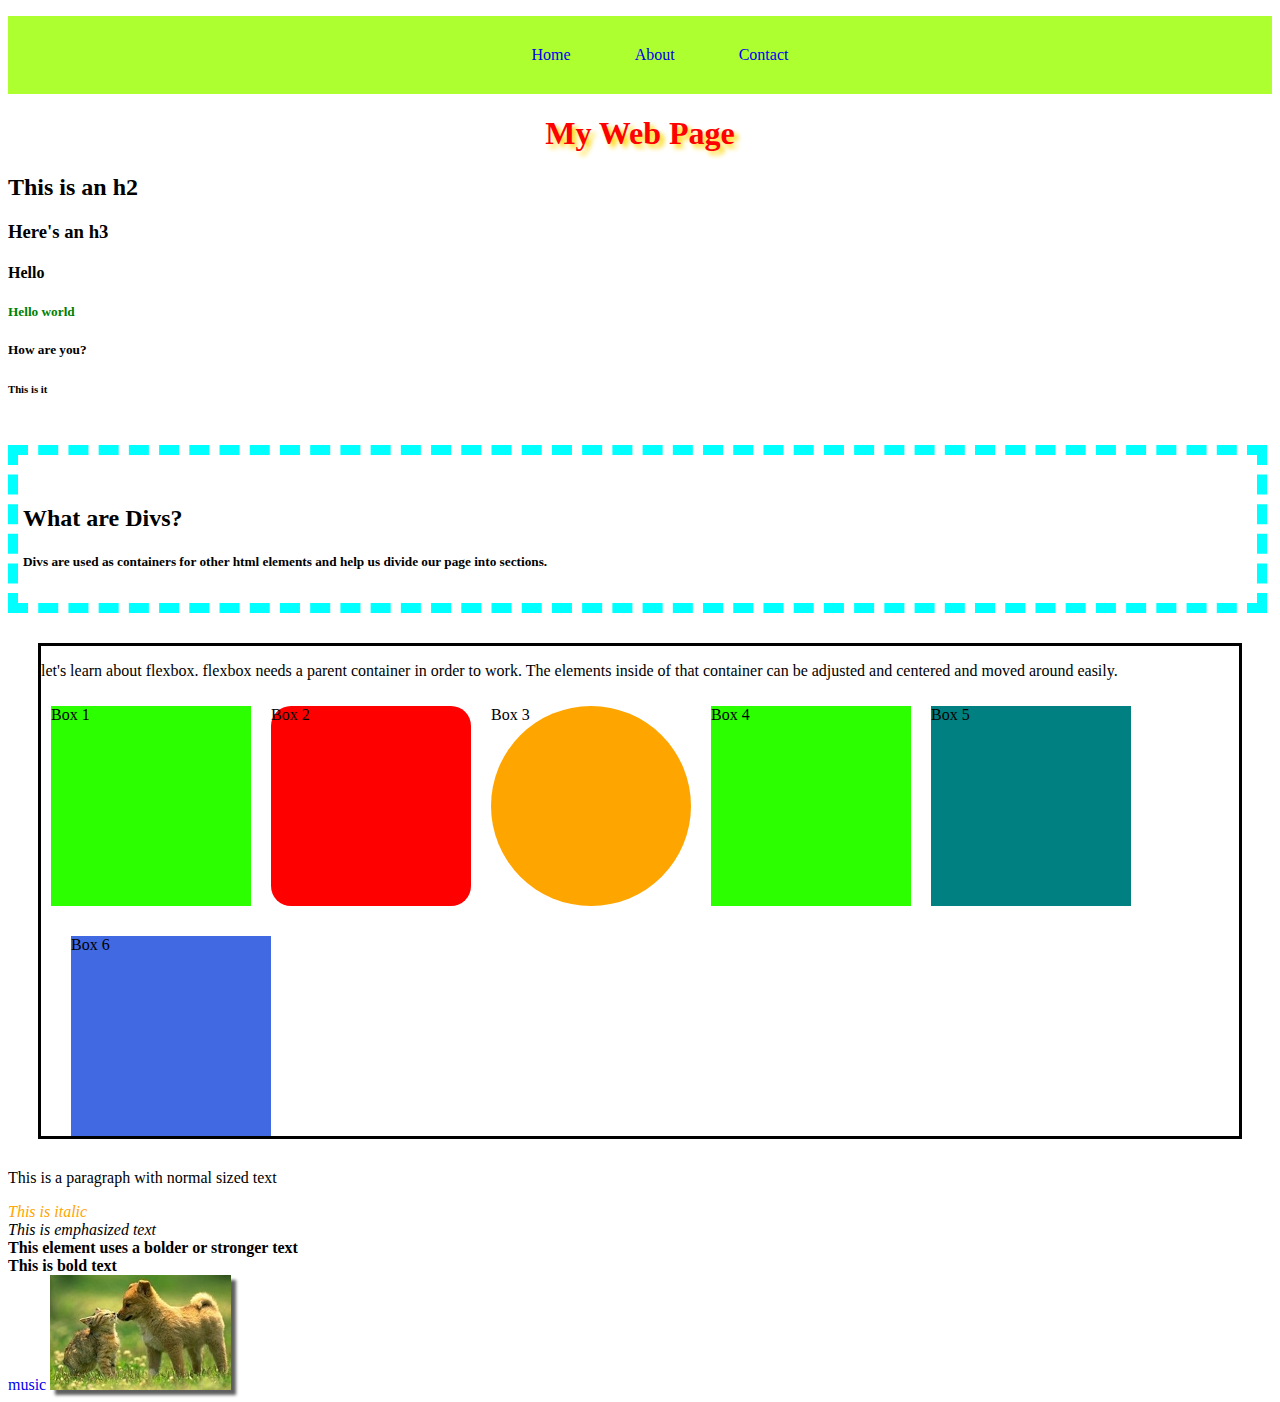
<file: Index.html>
<!DOCTYPE html>
<html lang="en">
<head>
    <meta charset="UTF-8">
    <meta name="viewport" content="width=device-width, initial-scale=1.0">
    <title>Coding Practice</title>
    <link rel="stylesheet" href="style.css">
</head>
<body>

    <header>
     <nav>
        <ul>
            <a href="Index.html"><li>Home</li></a>
            <a href="About.html"><li>About</li></a>
            <a href="Contact.html"><li>Contact</li></a>
        </ul>
     </nav>
    </header>

    <h1 class="title">My Web Page</h1>
    <h2>This is an h2</h2>
    <h3>Here's an h3</h3>
    <h4>Hello</h4>
    <h5 class="greeting">Hello world</h5>
    <h5>How are you?</h5>
    <h6>This is it</h6>

    <div class="container">
        <h2>What are Divs?</h2>
        <h5>Divs are used as containers for other html
            elements and help us divide our page into sections.
        </h5>
    </div>
    <div class="flex"><p>
        let's learn about flexbox. flexbox needs a parent
        container in order to work. The elements inside of
        that container can be adjusted and centered and moved around easily.
    </p>
    <div class="box" id="box1">Box 1</div>
    <div class="box" id="box2">Box 2</div>
    <div class="box" id="box3">Box 3</div>
    <div class="box" id="box4">Box 4</div>
    <div class="box" id="box5">Box 5</div>
    <div class="box" id="box6">Box 6</div>
    </div>
    <section>
        <p>This is a paragraph with normal sized text</p>
        <i id="italic">This is italic</i><br>
        <em>This is emphasized text</em><br>
        <strong>This element uses a bolder or stronger text</strong><br>
        <b>This is bold text</b><br>
    </section>
    <a href="https://www.youtube.com/watch?v=9UieCoHm91E" target="_blank">music</a>
    <a href="https://youtu.be/WbubDWigVpI?t=6" target="_blank"><img src="Cute.jpg" alt="Click for more info"></a>
</body>
</html>
</file>
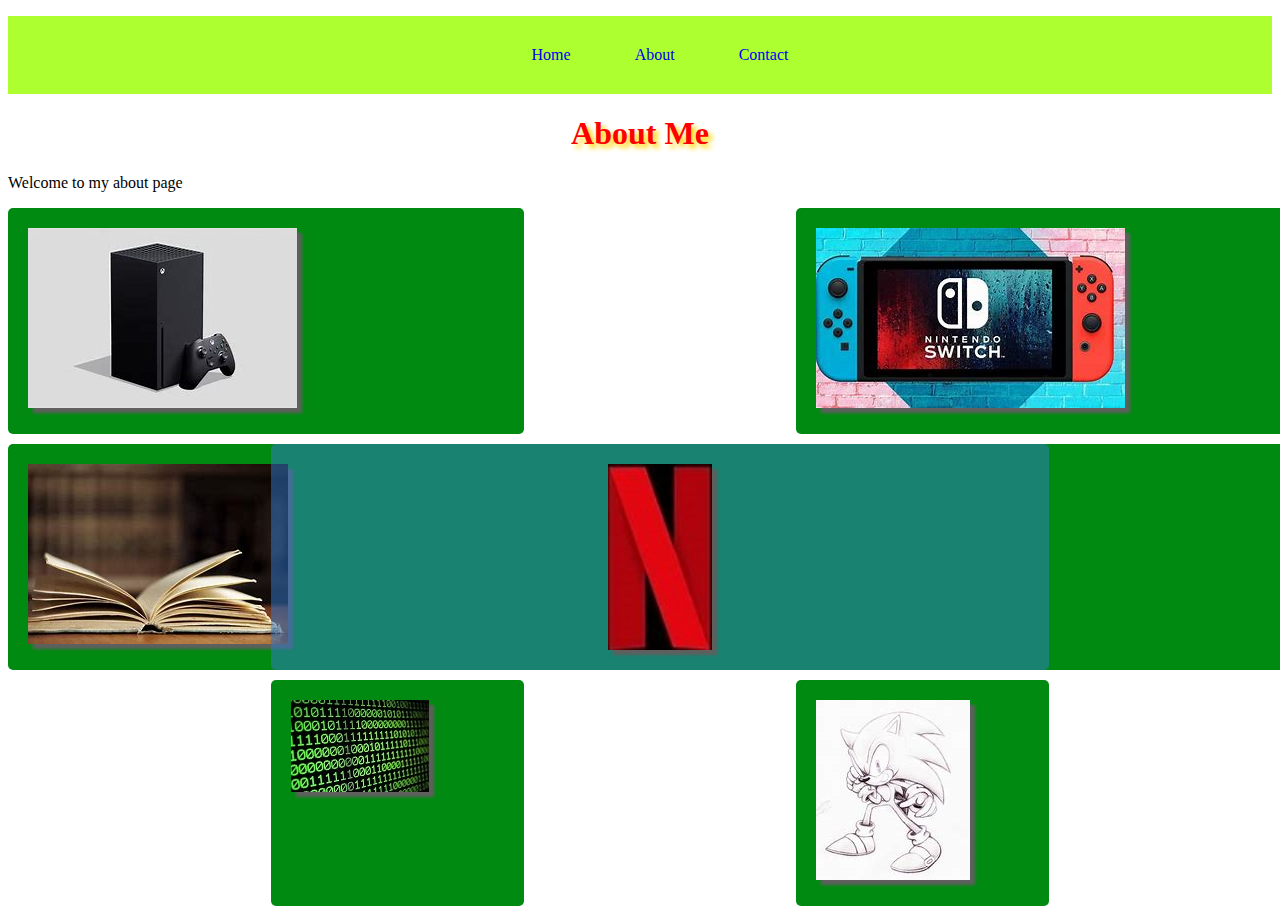
<file: About.html>
<!DOCTYPE html>
<html lang="en">
<head>
    <meta charset="UTF-8">
    <meta name="viewport" content="width=device-width, initial-scale=1.0">
    <title>My About Page</title>
    <link rel="stylesheet" href="style.css">
</head>
<body>
    <header>
        <nav>
           <ul>
               <a href="Index.html"><li>Home</li></a>
               <a href="About.html"><li>About</li></a>
               <a href="Contact.html"><li>Contact</li></a>
           </ul>
        </nav>
       </header>
   
    <h1 class="title">About Me</h1>
    <p>Welcome to my about page</p>
    <div class="wrapper">
        <div class="Box a"><img src="xbox.jpeg" alt="xbox"></div>
        <div class="Box b"><img src="Nintendo Switch.jpeg" alt="Nintendo Switch"></div>
        <div class="Box c"><img src="Book.jpeg" alt="Book"></div>
        <div class="Box d"><img src="Code.jpeg" alt="coding"></div>
        <div class="Box e"><img src="Sonic.jpeg" alt="drawing"></div>
        <div class="Box f"><img src="Netflix.jpeg" alt="Watching Netflix"></div>
      </div>
      
</body>
</html>
</file>
<file: style.css>
h1 {
    text-align: center;
  color: red;
  text-shadow: 4px 4px 5px gold;
}
.greeting{
    color: green;
}

#italic{
    color: orange;
}
.container {
    border: 10px dashed aqua;
    margin: 50px 5px 25px 0px;
    padding: 30px 0px 10px 5px;
}

.box {
    display: inline-block;
    height: 200px;
    width: 200px;
    background: rgb(43, 255, 0);
    margin: 10px;
}

nav {
    background: greenyellow;
    text-align: center;
}
a {
    text-decoration-line: none;
}

nav ul {
    list-style: none;
}

nav li {
    display: inline-block;
    padding: 30px;
}
img {
    box-shadow: 5px 5px 3px rgb(95, 95, 95);
}

.flex {
    display: flex;
    flex-wrap: wrap;
    border: 3px solid black;
    margin: 30px;
    justify-content: flex-start;
}
@keyframes fadeMe {
    0%{
        opacity: 1;
    }
    50% {opacity: 0;}
    100% {
        opacity: 1;
    }
}
#box1 {
    animation-name: fadeMe;
    animation-duration: 3s;
    animation-iteration-count: infinite;
    animation-timing-function: linear;
}
@keyframes rotation {
    0% {transform: rotate(0deg);}
    25% {transform: rotate(90deg);}
    50% {transform: rotate(180deg);}
    75% {transform: rotate(270deg);}
    100% {transform: rotate(360deg);}
}
#box2 {animation-name: rotation;
animation-duration: 3s;
animation-iteration-count: infinite;
animation-timing-function: linear;
border-radius: 10%;
background-color: red;}
@keyframes getBigger {
    0% { transform: scale(1);}
    25%{transform: scale(2);}
    50% {transform: scale(0.5);}
    100% {transform: scale(1);}
}
#box3 {animation: getBigger 3s 8s infinite;
border-radius: 50%;
background: orange;}
@keyframes changeColor {
    0% {background-color: white;}
    25% {background-color:gray ;}
    50% {background-color: black;}
    75% {background-color: gray;}
    100% {background-color: white;}
}
#box4 {animation:changeColor 3s linear infinite;}
@keyframes moveBox {
    0% {left: 0px; top: 0px;}
    25% {left: 100px; top: 0px;}
    50% {left: 100px; top: 200px;}
    75% {left: 0px; top: 200px;}
    100% {left: 0px; top: 0px;}
}
#box5 {animation: moveBox 5s linear infinite;
background-color: teal;
position: relative;}
#box6 {background-color: royalblue;
position: relative;
top: 10px;
left: 20px;}

html {background-image: url(https://aitaikuji.com/content/images/thumbs/0020094_kirby-star-allies-prize-item-big-heart-plush.jpeg);}
@keyframes fadeIn {
    0% {opacity: 0;}
    100% {opacity: 1;}
}
.title {animation: fadeIn 5s linear;}
form input, textarea, button {
    display: block;
    margin: 30px;
}
.contact-box {
    display: flex;
    justify-content: center;
}
.wrapper {
    display: grid;
grid-gap: 10px;
    grid-template-columns: repeat(5, [col] 20% ) ;
    grid-template-rows: repeat(3, [row] auto  );
    background-color: #fff;
    color: #444;
}

.Box {
    background-color: rgb(0, 138, 18);
    color: #fff;
    border-radius: 5px;
    padding: 20px;
    font-size: 150%;
    z-index:10;

}

.a {
    grid-column: col / span  2;
    grid-row: row ;
}
.b {
    grid-column: col 4 / span  2 ;
    grid-row: row ;
}
.c {
    grid-column: col / span 5 ;
    grid-row: row 2 ;
}
.d {
    grid-column: col 2 / span  1 ;
    grid-row: row 3 ;
}

.e {
    grid-column: col 4 / span  1;
    grid-row: row 3;
}

.f {
    grid-column: col 2 / span 3;
    grid-row: row 2  ;
    background-color: rgba(49,121,207, 0.5);
    z-index: 20;
    display: flex;
    justify-content: center;
}
</file>
